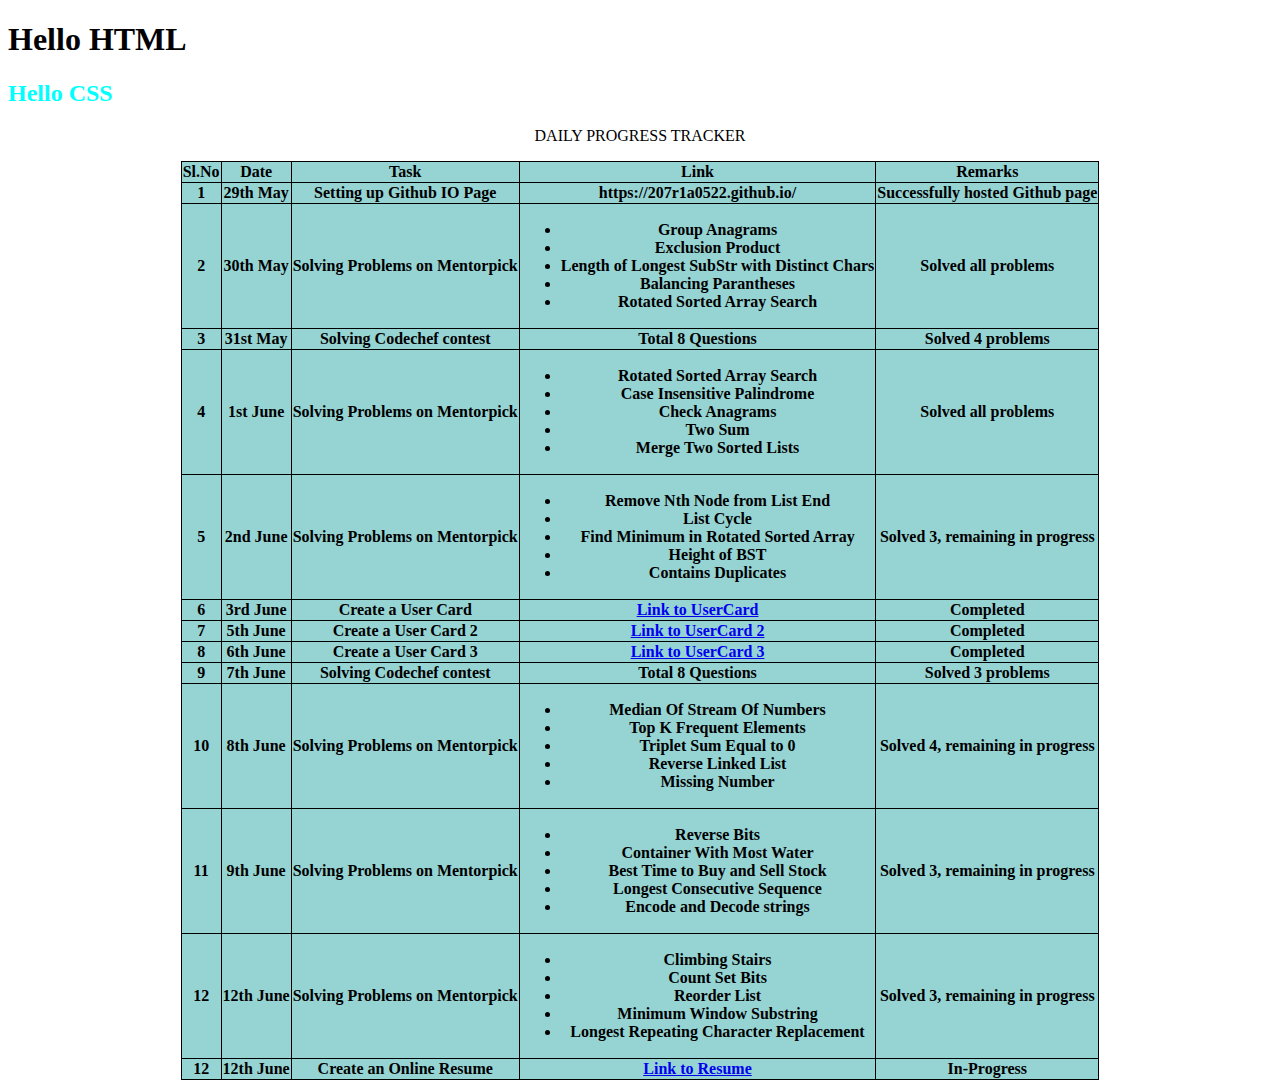
<file: index.html>
<!DOCTYPE html>
<html lang="en">
    <head>
        <meta charset="UTF-8">
        <meta http-equiv="X-UA-Compatible" content="IE=edge">
        <meta name="viewport" content="width=device-width, initial-scale=1.0">
        <title>Suryabhaskar</title>
        <link rel="stylesheet" href="style.css">
    </head>
    <body>
        <h1>  Hello HTML</h1>
        <h2>  Hello CSS</h2>
        <p><center>DAILY PROGRESS TRACKER</center></p>
        <center>
        <table> 
            <tr>
                <th>Sl.No</th>
                <th>Date</th>
                <th>Task</th>
                <th>Link</th>
                <th>Remarks</th>
            </tr>
            <tr>
                <th>1</th>
                <th>29th May</th>
                <th>Setting up Github IO Page</th>
                <th>https://207r1a0522.github.io/</th>
                <th>Successfully hosted Github page</th>
            </tr>
            <tr>
                <th>2</th>
                <th>30th May</th>
                <th>Solving Problems on Mentorpick</th>
                <th><ul>
                    <li>Group Anagrams</li>
                    <li>Exclusion Product</li>
                    <li>Length of Longest SubStr with Distinct Chars</li>
                    <li>Balancing Parantheses</li>
                    <li>Rotated Sorted Array Search</li>
                </ul></th>
                <th>Solved all problems</th>
            </tr>
            <tr>
                <th>3</th>
                <th>31st May</th>
                <th>Solving Codechef contest</th>
                <th>Total 8 Questions</th>
                <th>Solved 4 problems</th>
            </tr>
            <tr>
                <th>4</th>
                <th>1st June</th>
                <th>Solving Problems on Mentorpick</th>
                <th><ul>
                    <li>Rotated Sorted Array Search</li>
                    <li>Case Insensitive Palindrome</li>
                    <li>Check Anagrams</li>
                    <li>Two Sum</li>
                    <li>Merge Two Sorted Lists</li>
                </ul></th>
                <th>Solved all problems</th>
            </tr>
            <tr>
                <th>5</th>
                <th>2nd June</th>
                <th>Solving Problems on Mentorpick</th>
                <th><ul>
                    <li>Remove Nth Node from List End</li>
                    <li>List Cycle</li>
                    <li>Find Minimum in Rotated Sorted Array</li>
                    <li>Height of BST</li>
                    <li>Contains Duplicates</li>
                </ul></th>
                <th>Solved 3, remaining in progress</th>
            </tr>
            <tr>
                <th>6</th>
                <th>3rd June</th>
                <th>Create a User Card</th>
                <th>
                    <a href="./card.html">Link to UserCard</a>
                </th>
                <th>Completed</th>
            </tr>
            <tr>
                <th>7</th>
                <th>5th June</th>
                <th>Create a User Card 2</th>
                <th>
                    <a href="./user_card2.html">Link to UserCard 2</a>
                </th>
                <th>Completed</th>
            </tr>
            <tr>
                <th>8</th>
                <th>6th June</th>
                <th>Create a User Card 3</th>
                <th>
                    <a href="./user_card3.html">Link to UserCard 3</a>
                </th>
                <th>Completed</th>
            </tr>
            <tr>
                <th>9</th>
                <th>7th June</th>
                <th>Solving Codechef contest</th>
                <th>Total 8 Questions</th>
                <th>Solved 3 problems</th>
            </tr>
            <tr>
                <th>10</th>
                <th>8th June</th>
                <th>Solving Problems on Mentorpick</th>
                <th><ul>
                    <li>Median Of Stream Of Numbers</li>
                    <li>Top K Frequent Elements</li>
                    <li>Triplet Sum Equal to 0</li>
                    <li>Reverse Linked List</li>
                    <li>Missing Number</li>
                </ul></th>
                <th>Solved 4, remaining in progress</th>
            </tr>
            <tr>
                <th>11</th>
                <th>9th June</th>
                <th>Solving Problems on Mentorpick</th>
                <th><ul>
                    <li>Reverse Bits</li>
                    <li>Container With Most Water</li>
                    <li>Best Time to Buy and Sell Stock</li>
                    <li>Longest Consecutive Sequence</li>
                    <li>Encode and Decode strings</li>
                </ul></th>
                <th>Solved 3, remaining in progress</th>
            </tr>
            <tr>
                <th>12</th>
                <th>12th June</th>
                <th>Solving Problems on Mentorpick</th>
                <th><ul>
                    <li>Climbing Stairs</li>
                    <li>Count Set Bits</li>
                    <li>Reorder List</li>
                    <li>Minimum Window Substring</li>
                    <li>Longest Repeating Character Replacement</li>
                </ul></th>
                <th>Solved 3, remaining in progress</th>
            </tr>
            <tr>
                <th>12</th>
                <th>12th June</th>
                <th>Create an Online Resume</th>
                <th>
                    <a href="./suryabhaskar_resume.html">Link to Resume</a>
                </th>
                <th>In-Progress</th>
            </tr>
        </table>
        </center>
        <script src="script.js"></script>
    </body>
</html>
</file>
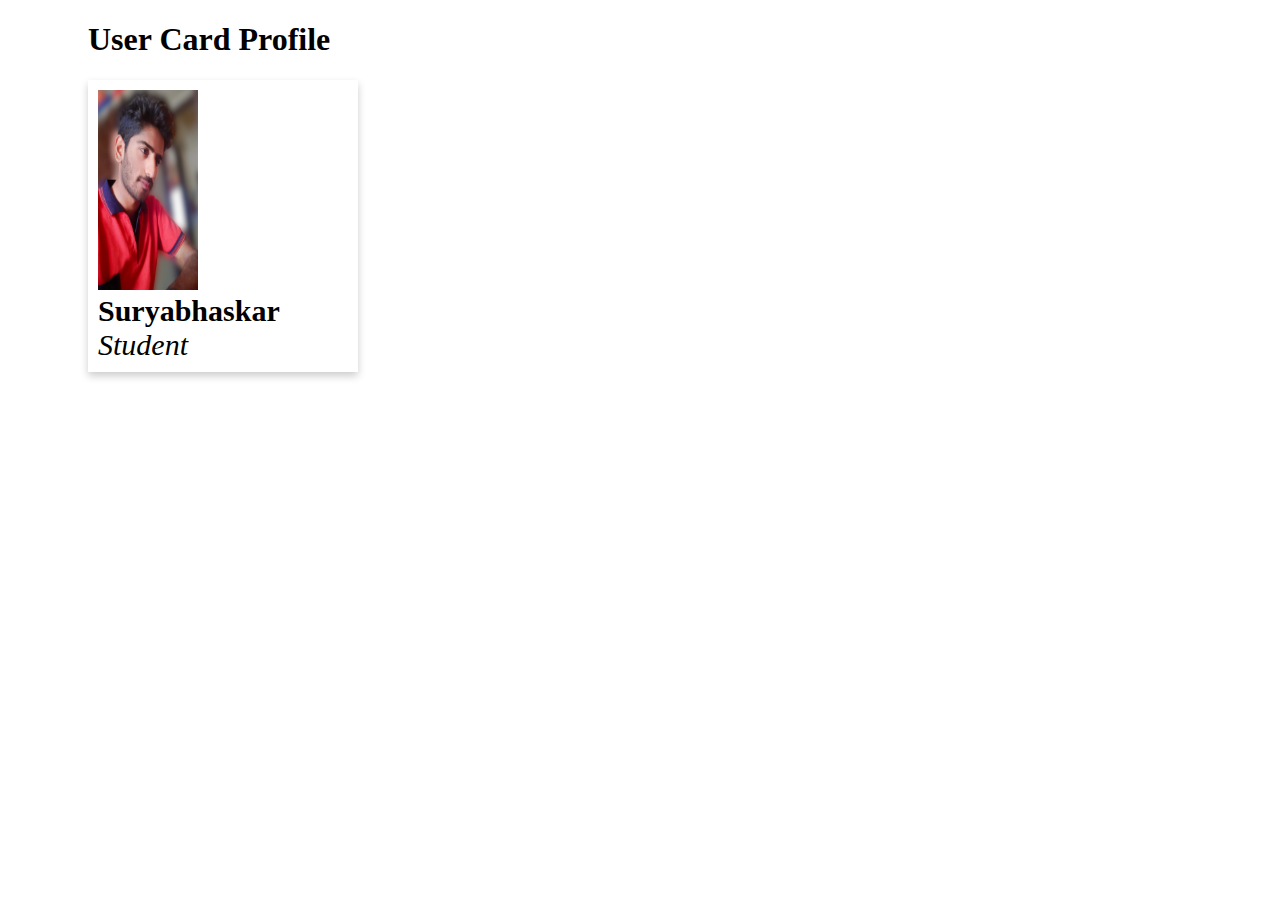
<file: card.html>
<!DOCTYPE html>
<html lang="en">
    <head>
        <meta charset="UTF-8">
        <meta http-equiv="X-UA-Compatible" content="IE=edge">
        <meta name="viewport" content="width=device-width, initial-scale=1.0">
        <title>USER CARD 1</title>
        <link rel="stylesheet" href="usercard_style.css">
    </head>
    <body>
        <div class="container">
            <h1>User Card Profile</h1>
            <div class="card">
                <img src="./Images/ABC.png" width="100" 
                height="200" alt="">
                <p class="name">Suryabhaskar</p>
                <p class="designation">Student</p>
            </div>
        </div>
    </body>
</html>
</file>
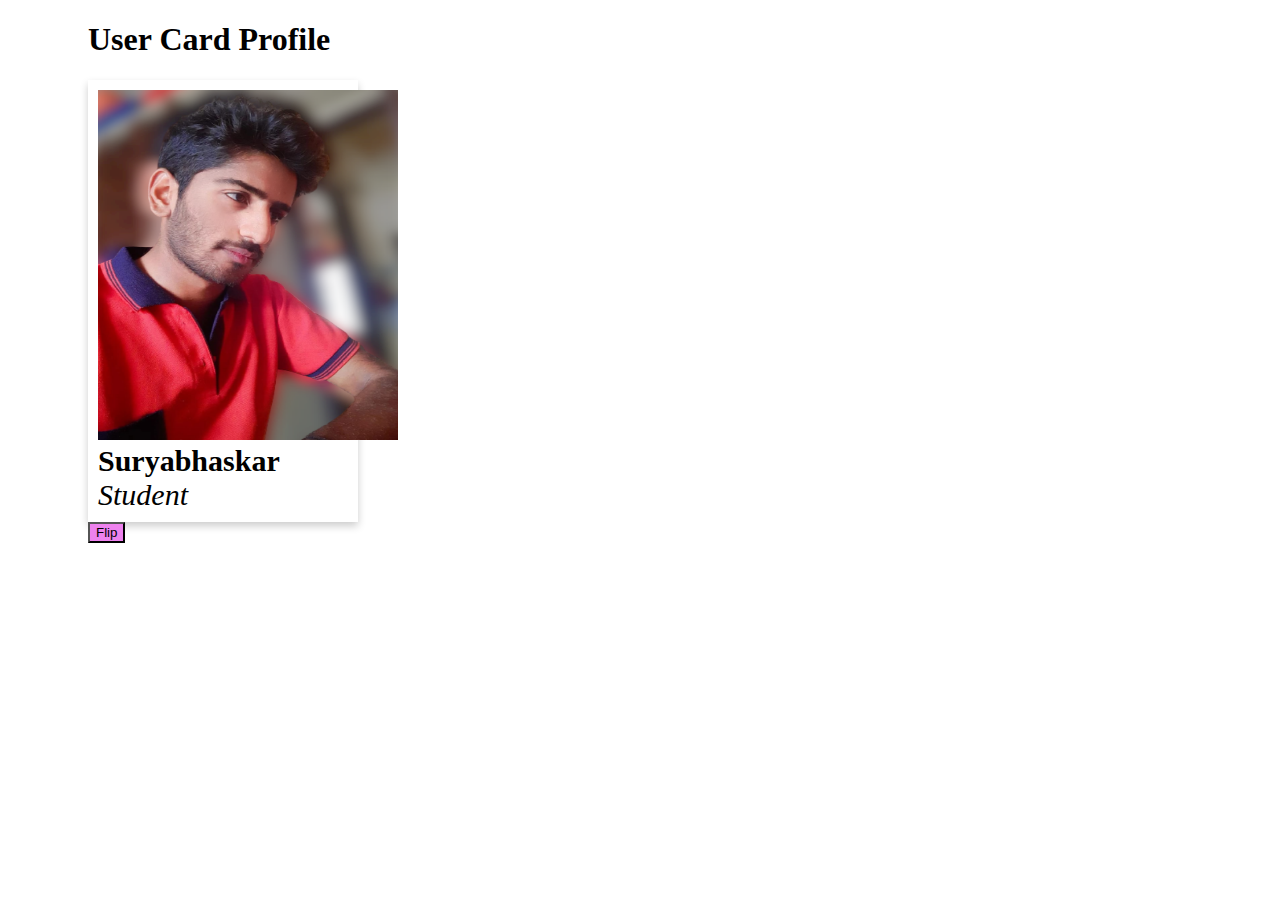
<file: user_card2.html>
<!DOCTYPE html>
<html lang="en">
    <head>
        <meta charset="UTF-8">
        <meta http-equiv="X-UA-Compatible" content="IE=edge">
        <meta name="viewport" content="width=device-width, initial-scale=1.0">
        <title>USER CARD 2</title>
        <link rel="stylesheet" href="usercard_style.css">
    </head>
    <body>
        <div class="container">
            <h1>User Card Profile</h1>
            <div class="card">
                <img class="image" id="my_image" src="./Images/ABC.png" width="300" 
                height="350">
                <p class="name" id="my_name">Suryabhaskar</p>
                <p class="designation" id="my_designation">Student</p>
            </div>
            <button onclick="change_my_pic()" class="toggle">Flip</button>
        </div>
        <script src="./script.js"></script>
    </body>
</html>
</file>
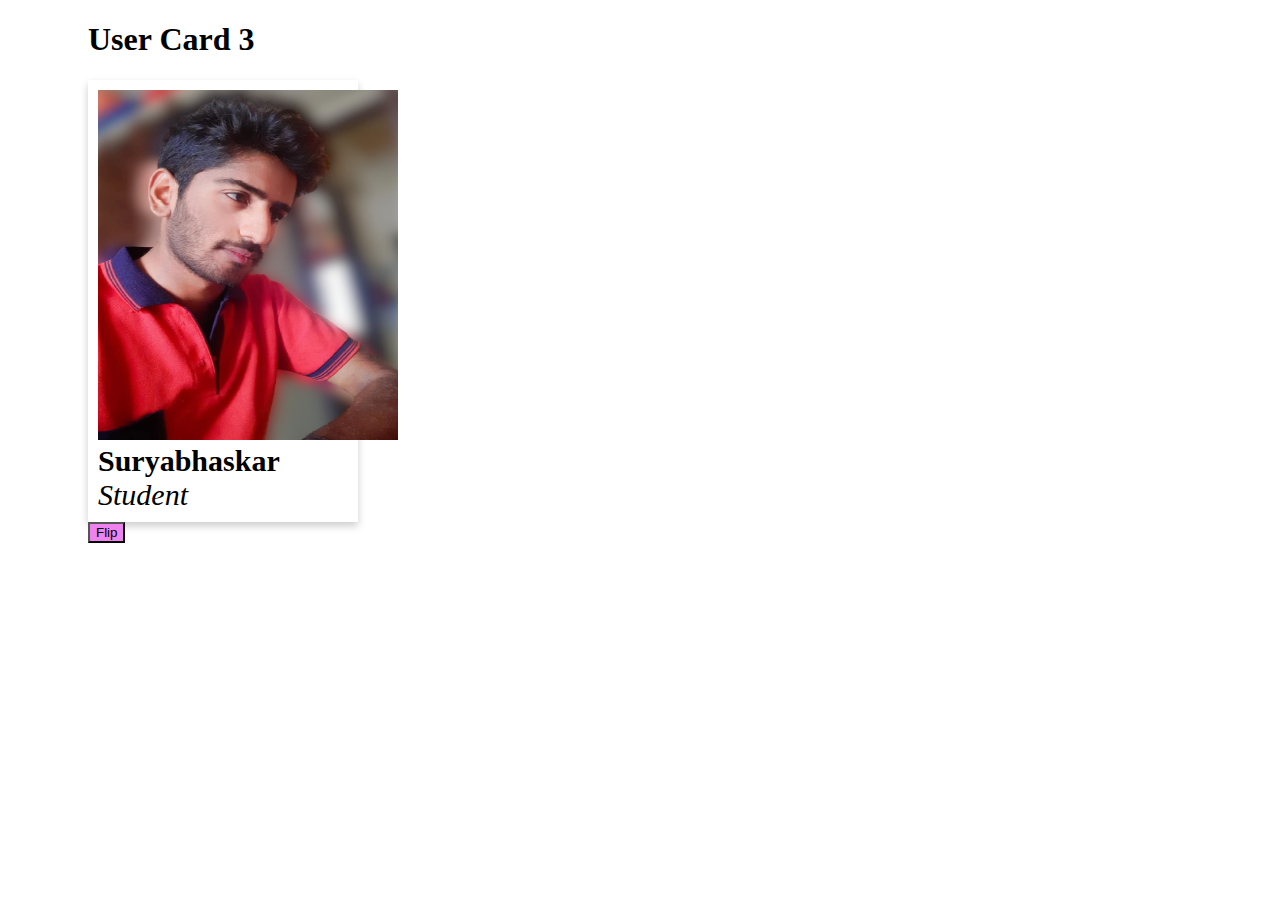
<file: user_card3.html>
<!DOCTYPE html>
<html lang="en">
    <head>
        <meta charset="UTF-8">
        <meta http-equiv="X-UA-Compatible" content="IE=edge">
        <meta name="viewport" content="width=device-width, initial-scale=1.0">
        <title>USER CARD 3</title>
        <link rel="stylesheet" href="usercard_style.css">
    </head>
    <body>
        <div class="container">
            <h1>User Card 3</h1>
            <div class="card">
                <img class="image" id="my_image" src="./Images/ABC.png" width="300" 
                height="350">
                <p class="name" id="my_name">Suryabhaskar</p>
                <p class="designation" id="my_designation">Student</p>
            </div>
            <button onclick="change_my_pic()" class="toggle">Flip</button>
        </div>
        <script src="./script2.js"></script>
    </body>
</html>
</file>
<file: style.css>
h2{
    color: aqua
}
table, th, td{
    border: 1px solid black;
    border-collapse: collapse;
}
th, td{
    background-color: #96D4D4;
}
</file>
<file: usercard_style.css>
.container{
    margin-left: 80px;
}
.card{
    box-shadow: 0 4px 8px 0 rgba(0,0,0,0.2);
    width: 22%;
    padding-left: 10px;
    padding-top: 10px;
    padding-bottom: 10px;
    transition: 2s;
}
.card:hover{
    box-shadow: 0 14px 18px 0 rgba(0,0,0,0.2);
}
.name{
    font-size: 30px;
    font-weight: bold;
    margin-top: 0;
    margin-bottom: 0;
}
.designation{
    font-size: 30px;
    font-style: italic;
    margin-top: 0;
    margin-bottom: 0;
}
.toggle{
    background-color: violet;
    color:black;
}
</file>
